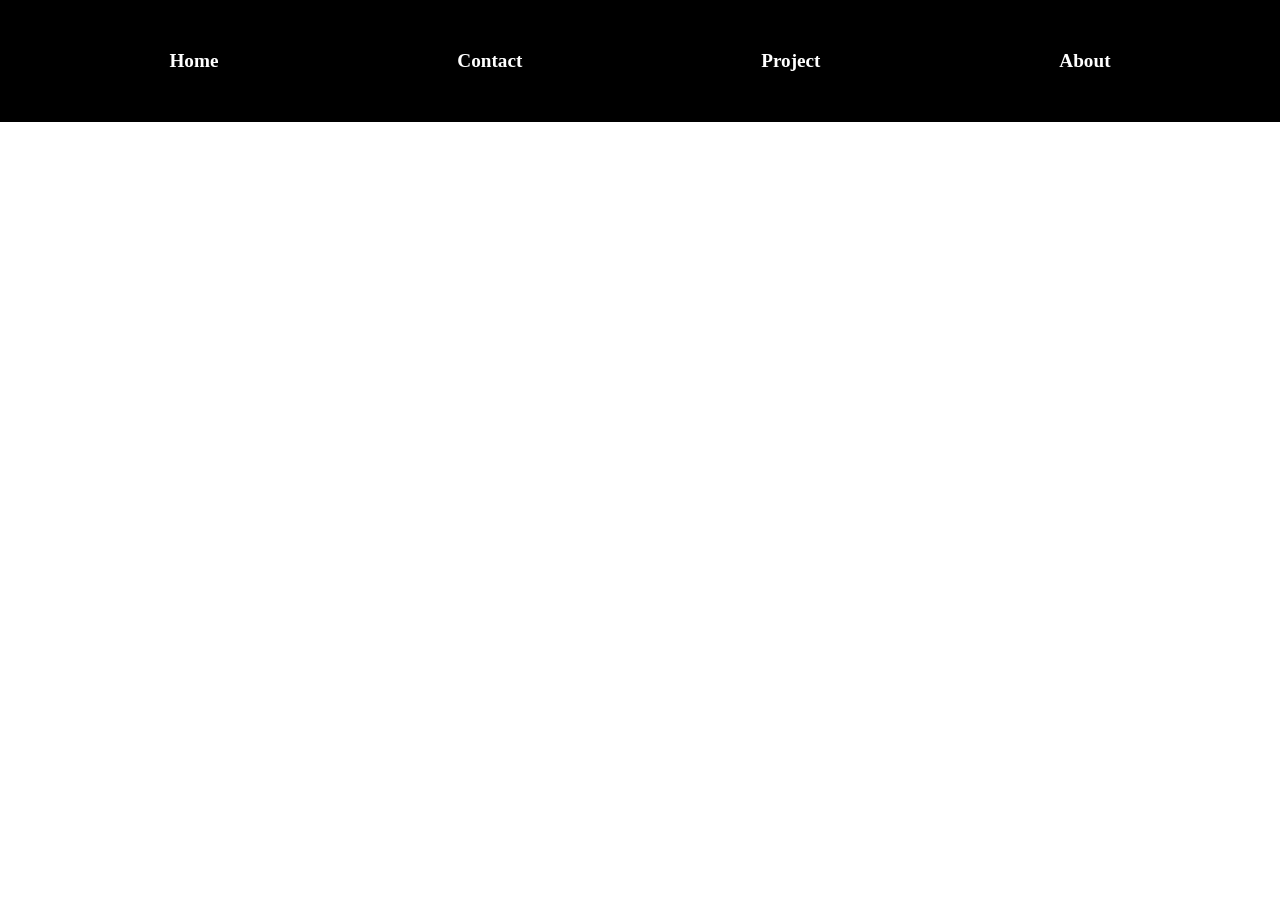
<file: contact.html>
<!DOCTYPE html>
<html lang="en">
<head>
    <meta charset="UTF-8">
    <meta name="viewport" content="width=device-width, initial-scale=1.0">
    <title>Contact</title>
    <link rel="stylesheet" href="/common.css">
</head>
<body>
   <div class="main">
        <!-- header start -->
        <ul class="navbar">
            <li><a href="/">Home</a></li>
            <li><a href="#">Contact</a></li>
            <li><a href="project.html">Project</a></li>
            <li><a href="about.html">About</a></li>
        </ul>
        <!-- header end -->
    </div> 
</body>
</html>
</file>
<file: common.css>
.navbar{
    display: flex;
    justify-content: space-around;
    list-style: none;
    text-decoration: none;
    background-color: black;
    padding: 50px;
    
}
a{
    text-decoration: none;
}
*{
    margin: 0;
    padding: 0;
}

.navbar a{
    color: white;
    font-size: larger;
    font-family:Georgia, 'Times New Roman', Times, serif;
    font-weight: 800;
    
}
</file>
